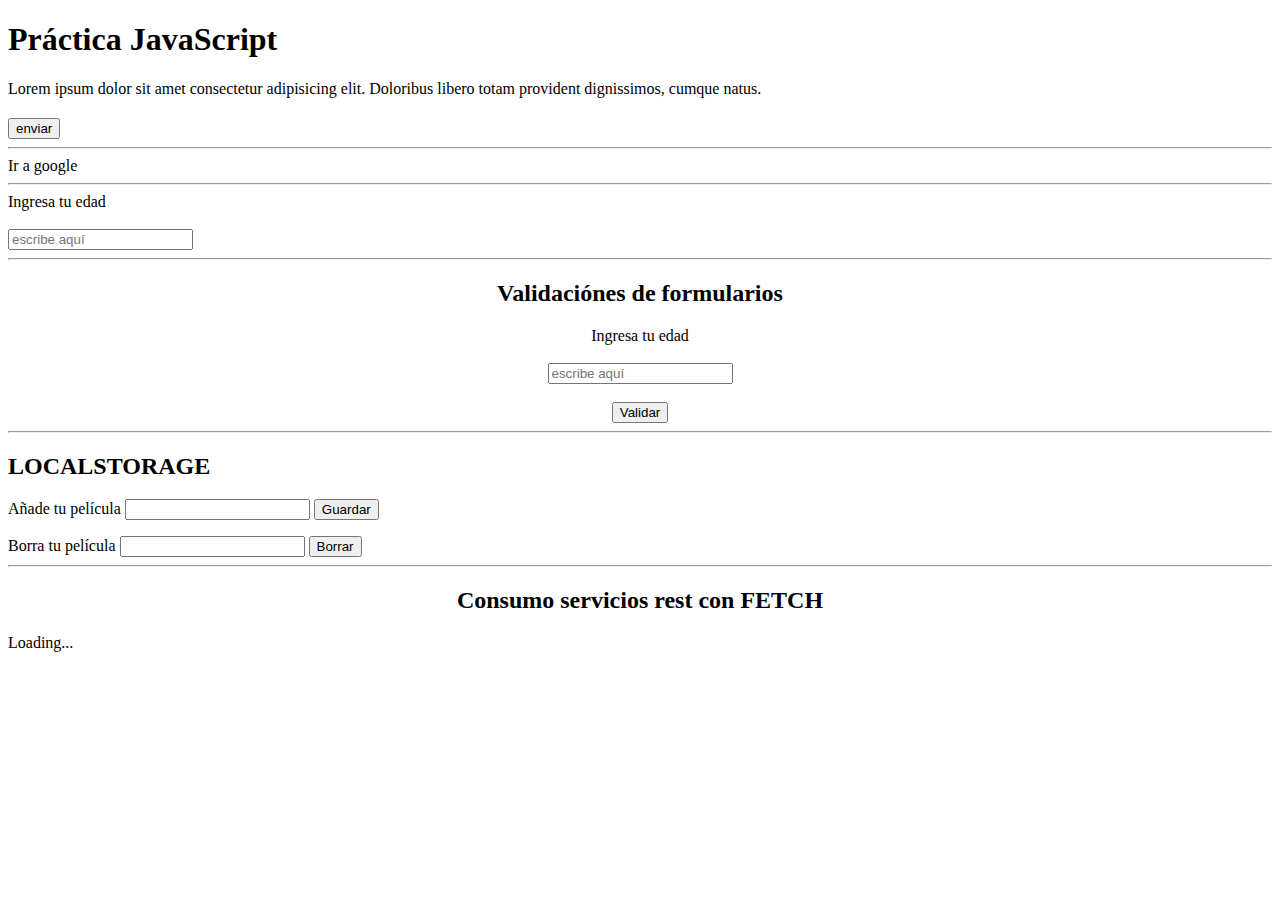
<file: index.html>
<!DOCTYPE html>
<html lang="en">

<head>
    <meta charset="UTF-8">
    <meta http-equiv="X-UA-Compatible" content="IE=edge">
    <meta name="viewport" content="width=device-width, initial-scale=1.0">
    <link rel="stylesheet" href="styles/style.css" type="text/css">
    <script src="scripts/FECHAS/fechas.js" type="text/javascript"></script>
    <title>Document</title>
</head>

<body>

    <h1 id="title">Práctica <span id="titulo">JavaScript</span></h1>

    <div class="parrafo">
        <p id="parrafo">Lorem ipsum dolor sit amet consectetur adipisicing elit. Doloribus libero totam provident
            dignissimos, cumque natus.</p>
    </div>


    <div id="numeros" class="consola">
        <h2 id="subtitle"></h2>
    </div>

    <div>
        <button id="boton">enviar</button>
        <hr>
    </div>

    <div>
        <a href="https://www.google.com/" target="_blank" id="link">Ir a google</a>
        <hr>
    </div>

    <div>
        <label for="nombre">Ingresa tu edad</label><br><br>
        <input type="number" name="nombre" id="nombre" placeholder="escribe aquí">
    </div>

    <div class="tiempo">

    </div>

    <hr>
    <div class="validaciones">
        <center>
            <h2>Validaciónes de formularios</h2>
            <form action="" id="validacion">

                <label for="edad">Ingresa tu edad</label><br><br>
                <input type="text" id="años" placeholder="escribe aquí"><br>
                <span id="error"></span><br>
                <input type="button" id="botonvalidar" value="Validar">

            </form>
        </center>
    </div>
    <hr>
    <div class="json">
        <center>

        </center>
    </div>

    <div class="local">
        <h2>LOCALSTORAGE</h2>
        <form action="" class="añade">
            <label for="pelicula">Añade tu película</label>
            <input type="text" id="pelicula">
            <button type="submit" id="guardar">Guardar</button>
        </form>

        <div class="pelis">
            <ul class="lista">

            </ul>
        </div>

        <form action="" class="quitar">
            <label for="eliminar">Borra tu película</label>
            <input type="text" id="eliminar">
            <button type="submit" id="borrar">Borrar</button>
        </form>
    </div>

    <hr>

    <div class="fetch">
        <center>
            <h2>Consumo servicios rest con FETCH</h2>
        </center>

        <div class="ContenidoFetch">
            <p class="usuarios">
                <span class="loading">Loading...</span>
            </p>
            <div class="imagen">

            </div>
        </div>
    </div>

</body>

</html>
</file>
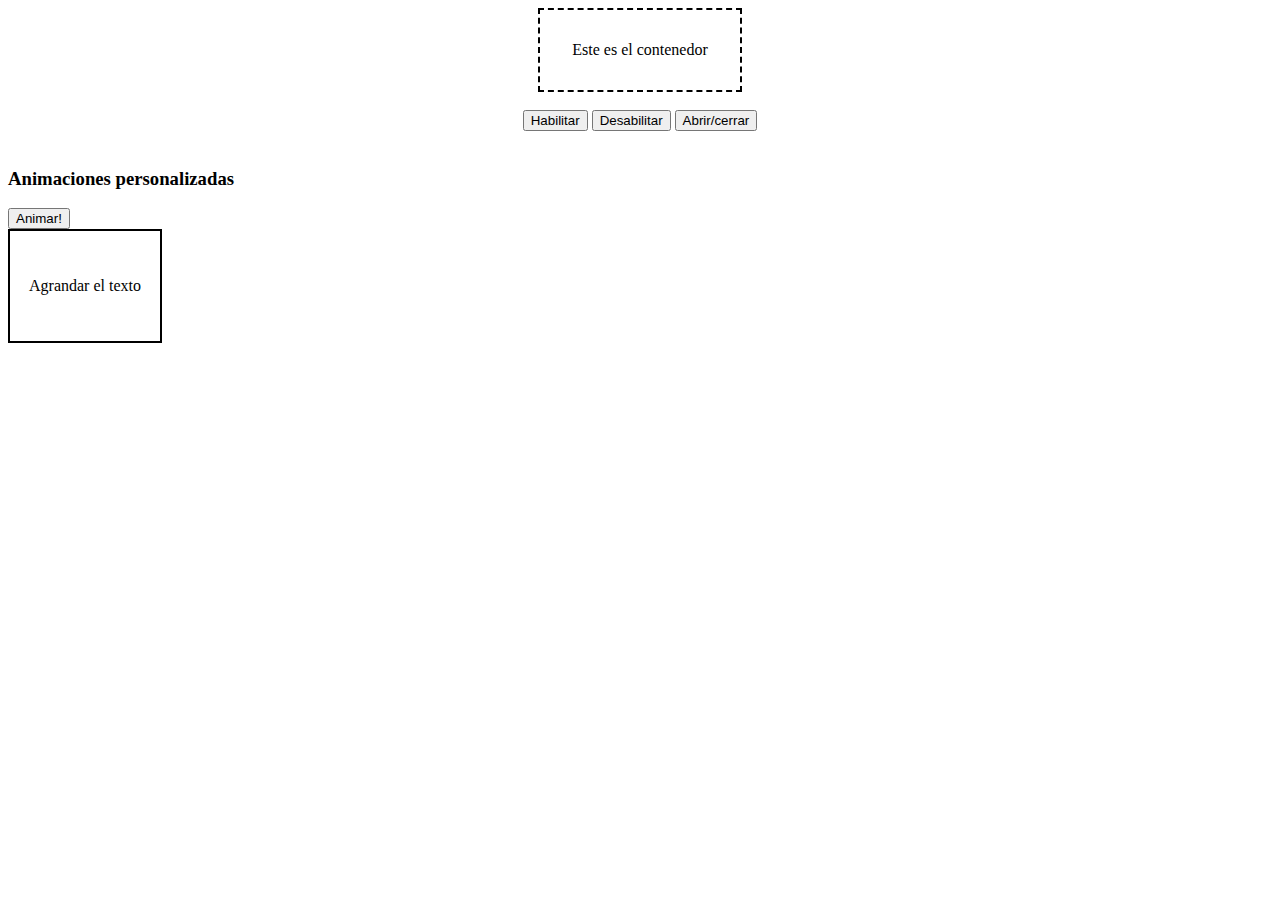
<file: efectos.html>
<!DOCTYPE html>
<html lang="es">

<head>
    <meta charset="UTF-8">
    <meta http-equiv="X-UA-Compatible" content="IE=edge">
    <meta name="viewport" content="width=device-width, initial-scale=1.0">

    <script type="text/javascript" src="JQuery/libreria/jquery-3.6.0.min.js"></script> <!-- Librería -->
    <script type="text/javascript" src="JQuery/EFECTOS/personalizadas.js"></script>
    <link rel="stylesheet" href="styles/style.css">

    <title>JQuery</title>
</head>

<body id="eventos">
    <center>
        <div class="ableDisable">
            <p>Este es el contenedor</p>
        </div>
        <br>
        <button class="able" id="able">
            Habilitar
        </button>

        <button class="disable" id="disable">
            Desabilitar
        </button>

        <button id="unico">
            Abrir/cerrar
        </button>
    </center>

    <br>

    <h3>Animaciones personalizadas</h3>

    <button id="animar">
        Animar!
    </button>
    <br>
    <div id="custo">
        <p id="agrandar">Agrandar el texto</p>
    </div>

</body>

</html>
</file>
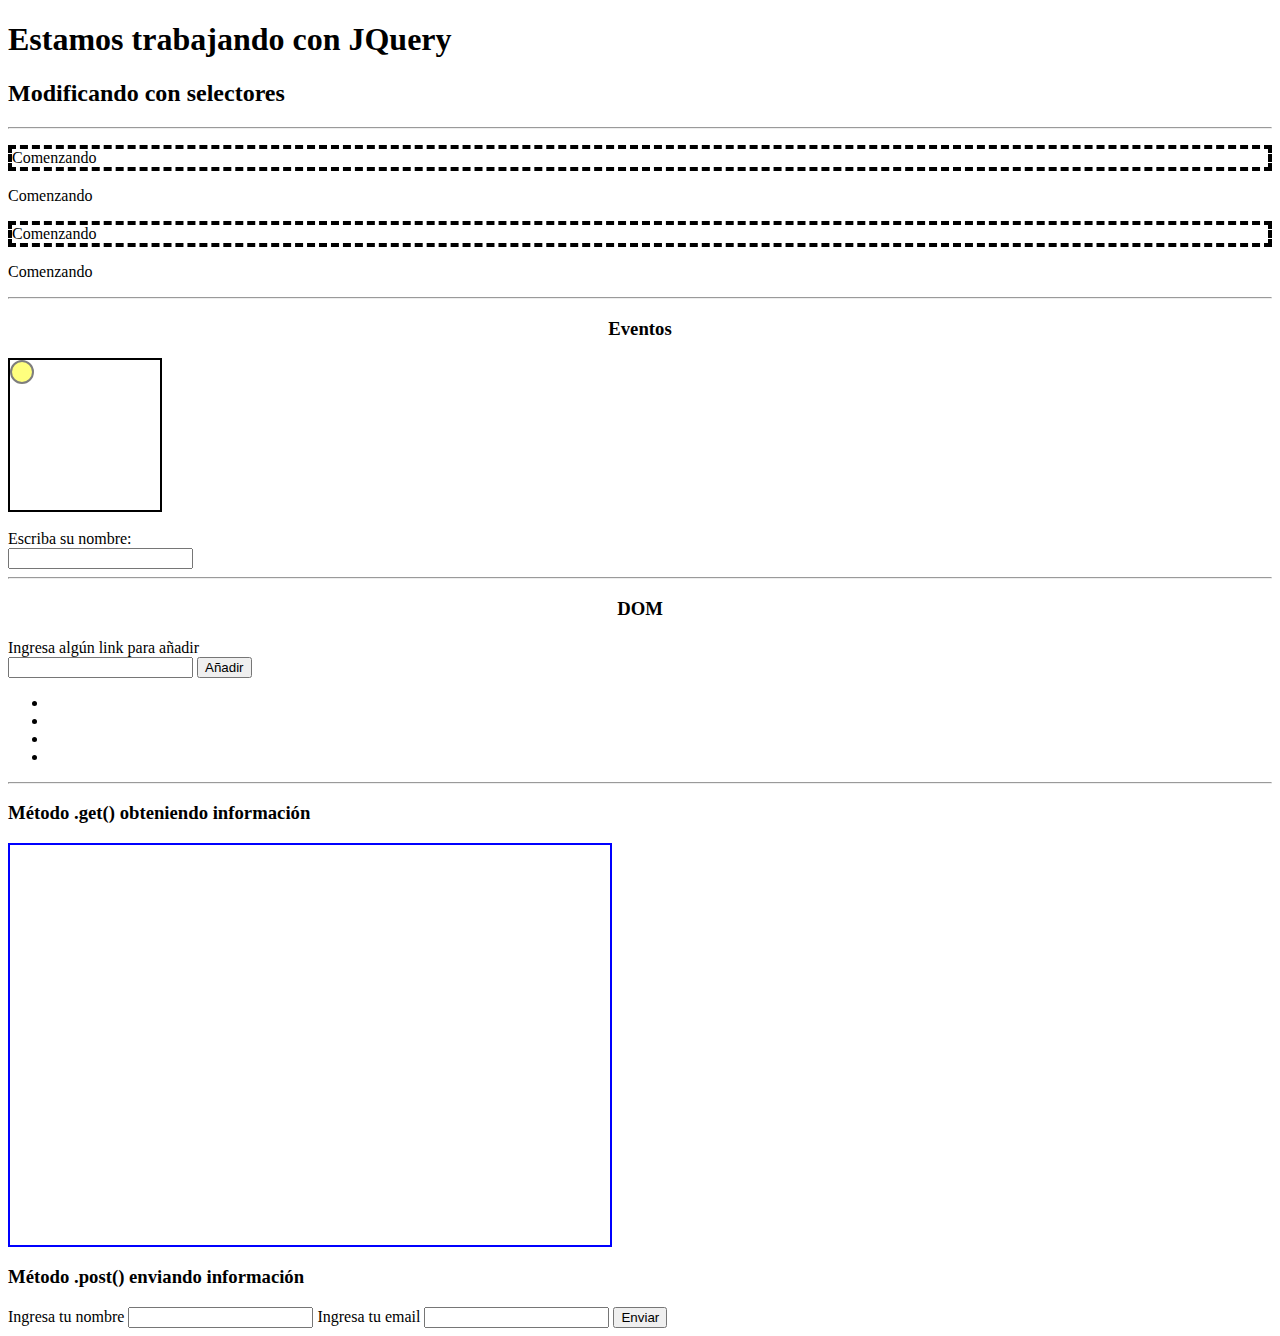
<file: JQuery.html>
<!DOCTYPE html>
<html lang="es">

<head>
    <meta charset="UTF-8">
    <meta http-equiv="X-UA-Compatible" content="IE=edge">
    <meta name="viewport" content="width=device-width, initial-scale=1.0">

    <script type="text/javascript" src="JQuery/libreria/jquery-3.6.0.min.js"></script> <!-- Librería -->
    <script type="text/javascript" src="JQuery/AJAX/peticiones.js"></script>

    <link rel="stylesheet" href="styles/style.css">

    <style>
        .con_borde {
            border: 4px dashed black;
        }

        .tamaño {
            font-size: 10px;
        }

        .caja {
            width: 150px;
            height: 150px;
            border: 2px solid black;
            display: flex;
            transition: 300ms;
            /* Efecto de milisegundos en realizar una acción */
        }

        #name:focus {
            border: 2px solid green;
        }

        .sigueme {
            display: block;
            width: 20px;
            height: 20px;
            position: absolute;
            background: yellow;
            opacity: 0.5;
            border-radius: 999px;
            border: 2px solid black;
        }
    </style>

    <title>JQuery</title>
</head>

<body>
    <h1 id="titulo">Estamos trabajando con JQuery</h1>
    <h2 id="subtitulo">Modificando con selectores</h2>

    <hr>

    <p class="con_borde">Comenzando</p>
    <p class="aplicar">Comenzando</p>
    <p class="con_borde">Comenzando</p>
    <p class="aplicar">Comenzando</p>

    <!-- <ul>
        <li><a href="https://www.google.com/" title="google" target="_blank">Ir a google</a></li>
        <li><a href="https://www.facebook.com" title="Facebook" target="_blank">Ir a facebook</a></li>
    </ul> -->

    <hr>
    <center>
        <h3 class="Events">Eventos</h3>
    </center>

    <div class="caja">
        <div class="sigueme">

        </div>
    </div>

    <br>

    <form action="">
        <label for="name">Escriba su nombre:</label><br>
        <input type="text" name="name" id="name">
    </form>


    <hr>
    <center>
        <h3>DOM</h3>
    </center>
    <div class="pages">

        <label for="entrada">Ingresa algún link para añadir</label><br>
        <input type="text" name="entrada" id="entrada">
        <button id="enlazar">Añadir</button>

        <ul id="lista">
            <li><a href="https://www.google.com" id="google" target="_blanck"></a></li>
            <li><a href="https://www.facebook.com" id="facebook" target="_blanck"></a></li>
            <li><a href="https://www.linkedin.com" id="linkedin" target="_blanck"></a></li>
            <li><a href="https://www.twitter.com" id="twitter" target="_blanck"></a></li>
        </ul>

    </div>

    <hr>

    <h3>Método .get() obteniendo información</h3>

    <div id="loadAjax">

    </div>

    <h3>Método .post() enviando información</h3>
    <div id="enviar">
        <form action="https://reqres.in/api/users" method="POST" id="post">
            <label for="name">Ingresa tu nombre</label>
            <input type="text" name="name" id="nombre">
            <label for="email">Ingresa tu email</label>
            <input type="text" name="email" id="correo">
            <input type="submit" value="Enviar" id="sub">
        </form>
    </div>
</body>

</html>
</file>
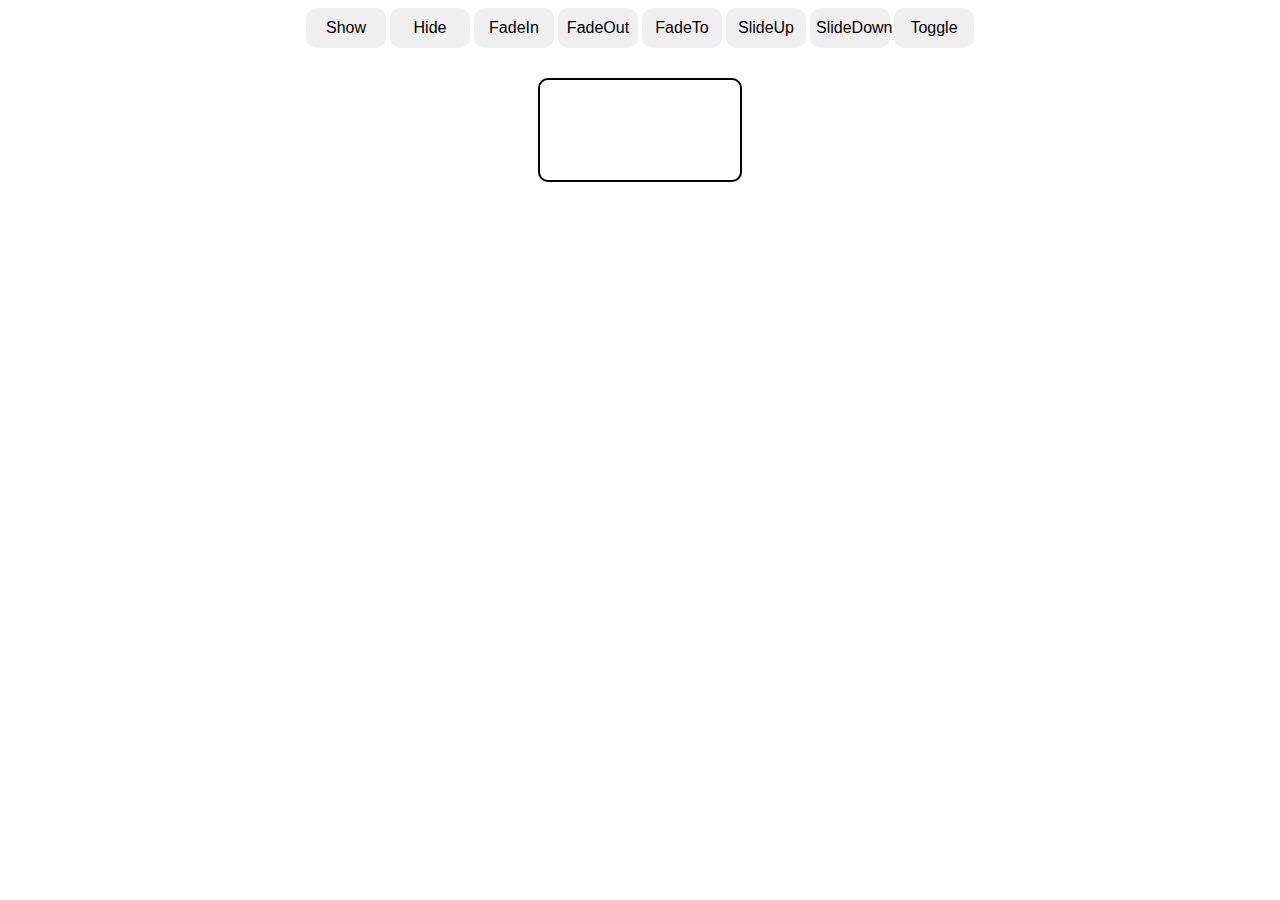
<file: transitions.html>
<!DOCTYPE html>
<html lang="es">
<head>
    <meta charset="UTF-8">
    <meta http-equiv="X-UA-Compatible" content="IE=edge">
    <meta name="viewport" content="width=device-width, initial-scale=1.0">
    <script type="text/javascript" src="/JQuery/EFECTOS/transitions.js"></script>
    <script type="text/javascript" src="/JQuery/libreria/jquery-3.6.0.min.js"></script>
    <link rel="stylesheet" href="styles/style.css">
    <title>Transitions</title>
</head>
<body>
    <center>
        <div id="buttons" class="butttons">
            <button id="show">Show</button>
            <button id="hide">Hide</button>
            <button id="fadeIn">FadeIn</button>
            <button id="fadeOut">FadeOut</button>
            <button id="fadeTo">FadeTo</button>
            <button id="slideUp">SlideUp</button>
            <button id="slideDown">SlideDown</button>
            <button id="toggle">Toggle</button>
            <!-- <button id="show"></button> -->
        </div>
        
        <div id="modifications">
        
        </div>
    </center>
</body>
</html>
</file>
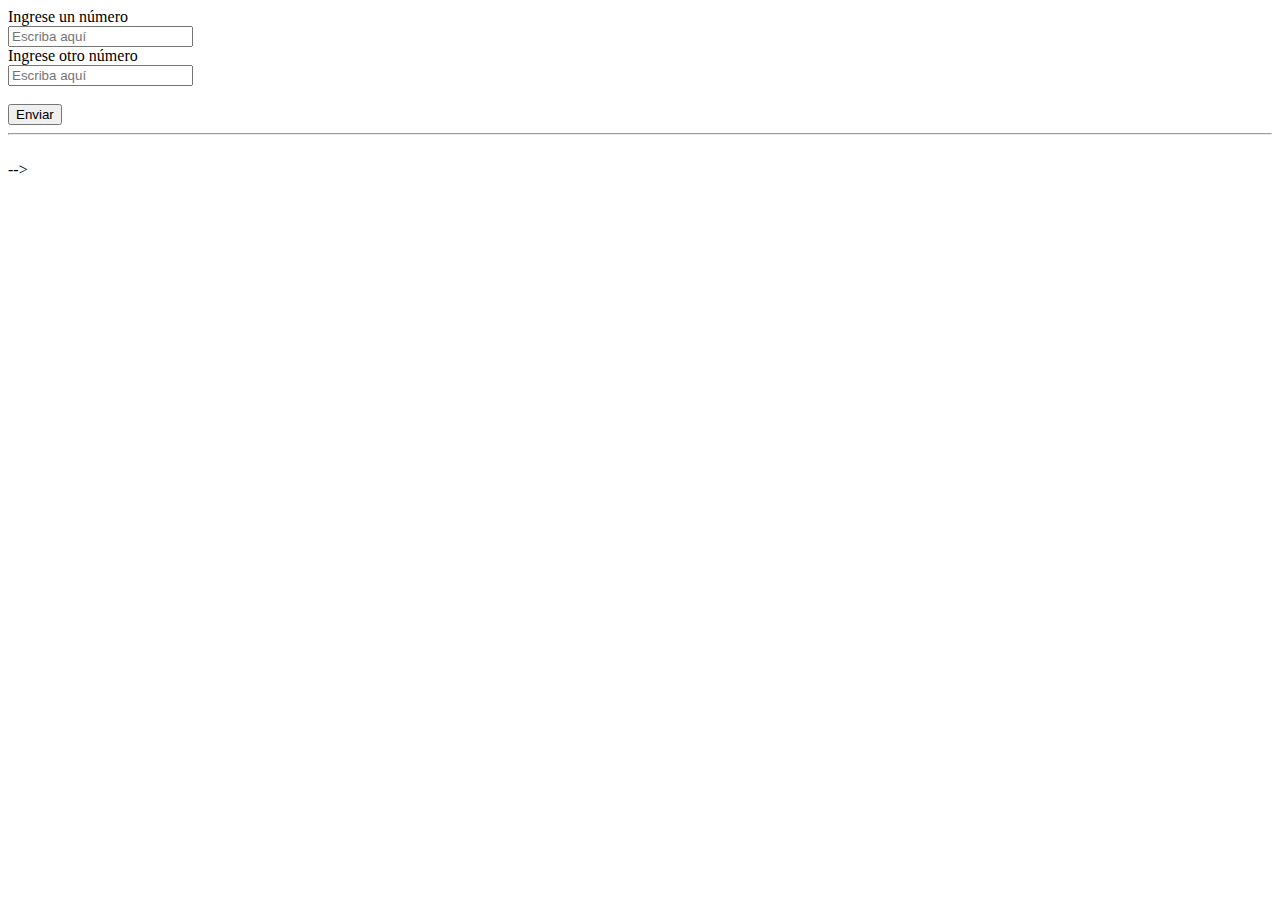
<file: scripts/BOM/practica.html>
<!DOCTYPE html>
<html lang="en">
<head>
    <meta charset="UTF-8">
    <meta http-equiv="X-UA-Compatible" content="IE=edge">
    <meta name="viewport" content="width=device-width, initial-scale=1.0">
    <script src="practica.js" type="text/javascript"></script>
    <title>Document</title>
</head>
<body>
    <form action="">
        <label for="numero1">Ingrese un número</label><br>
        <input type="text" placeholder="Escriba aquí" id="numero1"><br>
        <label for="numero2">Ingrese otro número</label><br>
        <input type="text" placeholder="Escriba aquí" id="numero2"><br><br>
        <button type="button" id="boton">Enviar</button>
    </form>
    

    <hr><br>
    
        <!-- <form action="#" id="formulario" onsubmit="return false;">
            <label for="nombre">Ingrese el nombre</label><br>
            <input type="text" id="nombre" name="nombre"><br>
            <label for="apellido">Ingrese el apellido</label><br>
            <input type="text" id="apellido" name="apellido"><br>
            <label for="edad">Ingrese su edad</label><br>
            <input type="number" id="edad" name="edad"><br><br>
            <input type="submit" value="enviar" id="boton">
            <button type="button" id="boton">Enviar</button> -->
        </form> -->

        <div class="mostrar">

        </div>
    

</body>
</html>
</file>
<file: styles/style.css>
body{
    /* background: rgba(37, 113, 136, 0.918); */
    color: black;
}

a{
    color: black;
    text-decoration: none;
}

#eventos{
    background: white; 
}

.ableDisable{
    display: flex; 
    width: 200px;
    height: 80px; 
    border: 2px dashed black; 
    align-items: center;
    justify-content: center;
    color: black; 
}

#custo{
    width: 150px; 
    border: 2px solid black; 
    height: 110px;
    justify-content: center; 
    align-items: center;
    display: flex;  
}

#buttons button{
    width: 80px;
    height: 40px;
    border: none;
    border-radius: 10px; 
    font-size: 100%;
    /* font-weight: 600;     */

}

#buttons button:hover{
    background: #ccc; 
}

#modifications{
    width: 200px;
    height: 100px;
    border: 2px solid black;
    border-radius: 10px; 
    margin-top: 30px; 
}

#loadAjax{
    width: 600px; 
    height: 400px; 
    border: 2px solid blue; 
    color: black; 
    overflow: scroll; 
}
</file>
